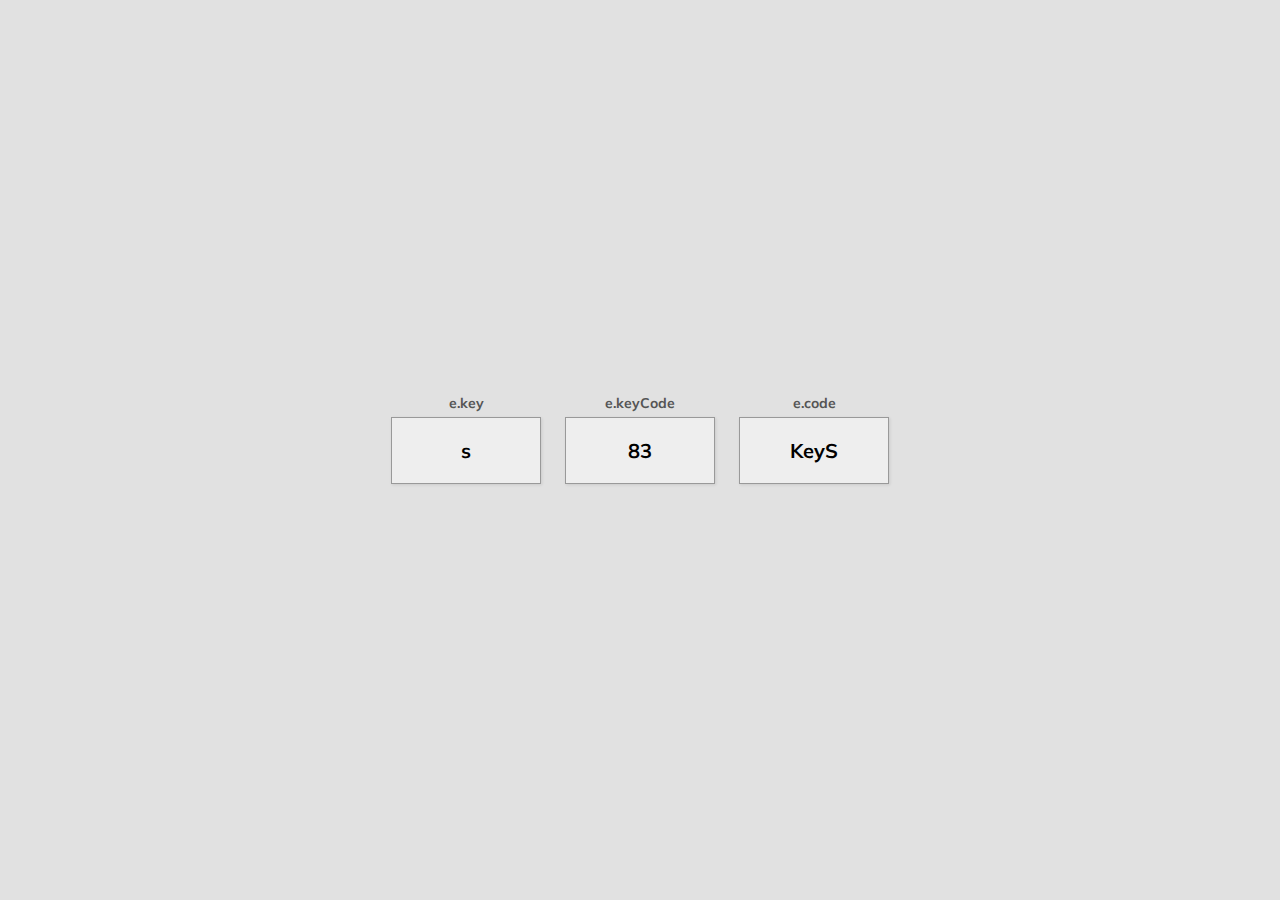
<file: 07-events-docs/event-keycodes-start/index.html>
<!DOCTYPE html>
<html lang="en">
  <head>
    <meta charset="UTF-8" />
    <meta name="viewport" content="width=device-width, initial-scale=1.0" />
    <link rel="stylesheet" href="style.css" />
    <title>Event KeyCodes</title>
  </head>
  <body>
    <div id="insert">
      <!-- Press and key to get the keycode -->
        <div class="key">
          s
          <small>e.key</small>
        </div>

        <div class="key">
          83
          <small>e.keyCode</small>
        </div>

        <div class="key">
          KeyS
          <small>e.code</small>
        </div>
      </div>
    <script src="script.js"></script>
  </body>
</html>
</file>
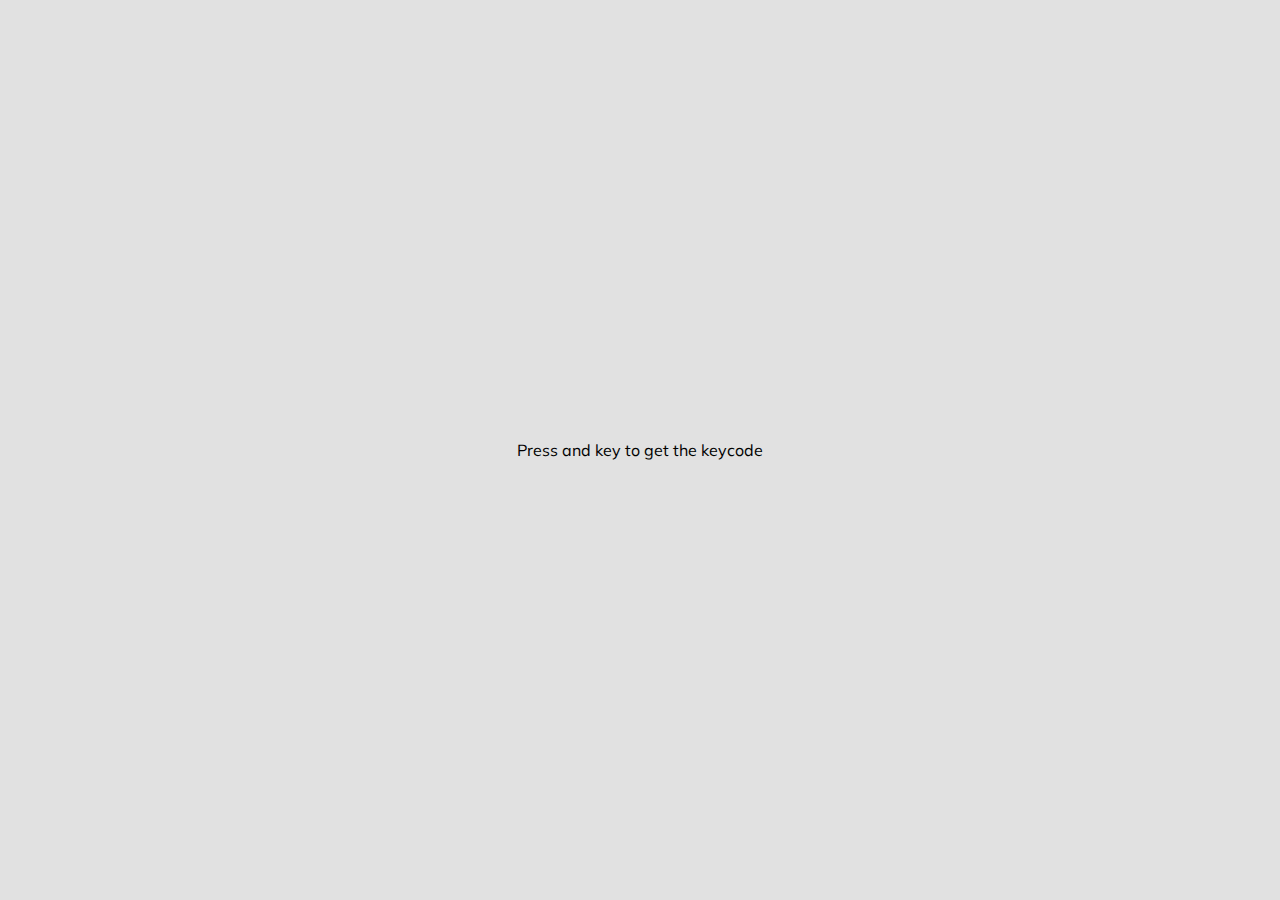
<file: 07-events-docs/event-keycodes/index.html>
<!DOCTYPE html>
<html lang="en">
  <head>
    <meta charset="UTF-8" />
    <meta name="viewport" content="width=device-width, initial-scale=1.0" />
    <link rel="stylesheet" href="style.css" />
    <title>Event KeyCodes</title>
  </head>
  <body>
    <div id="insert">Press and key to get the keycode</div>
    <script src="script.js"></script>
  </body>
</html>
</file>
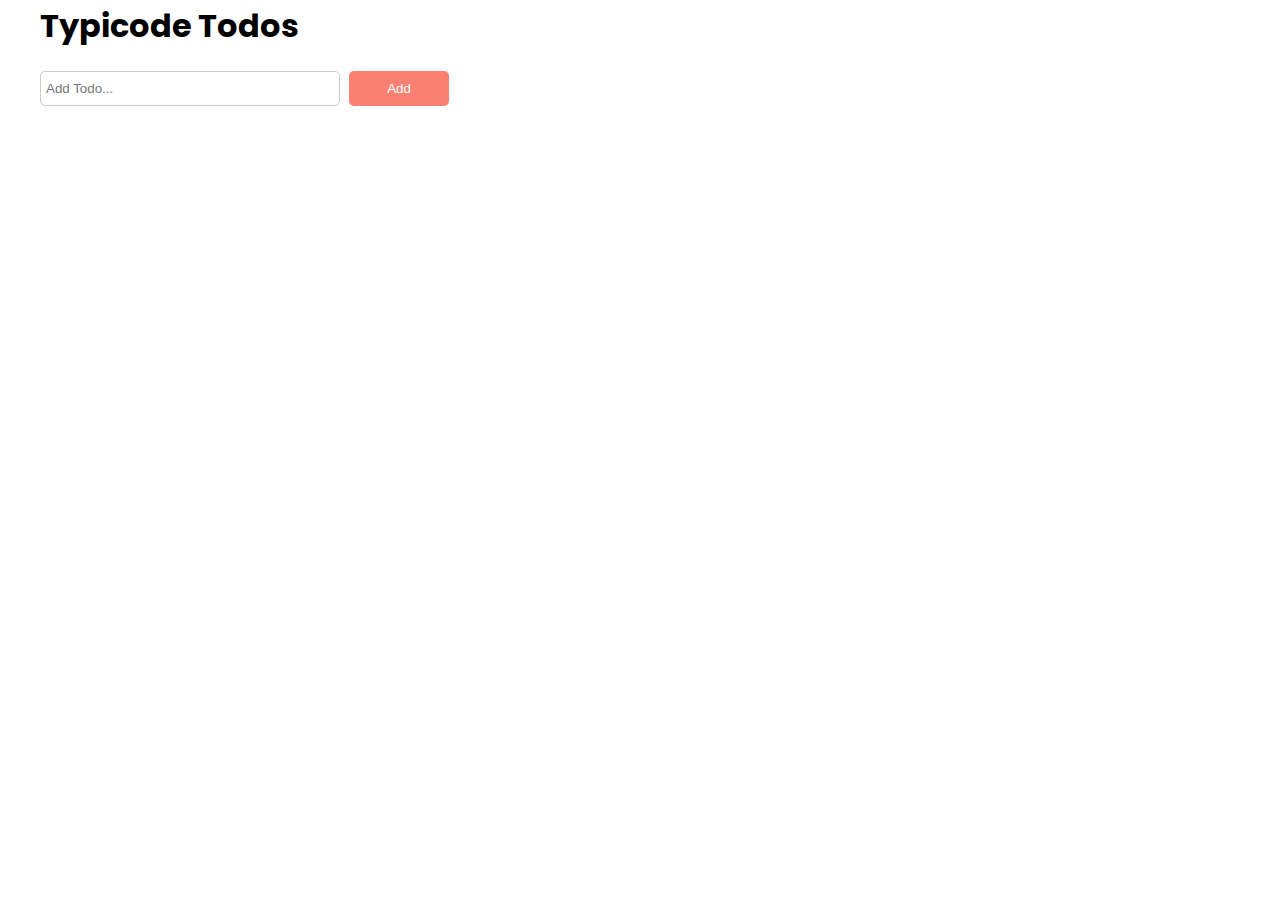
<file: 10-fetch-api-async-await-docs/typicode-todos-start/index.html>
<!DOCTYPE html>
<html lang="en">
  <head>
    <meta charset="UTF-8" />
    <meta http-equiv="X-UA-Compatible" content="IE=edge" />
    <meta name="viewport" content="width=device-width, initial-scale=1.0" />
    <link rel="stylesheet" href="style.css" />
    <title>Typicode Todos</title>
  </head>
  <body>
    <div class="container">
      <header>
        <h1>Typicode Todos</h1>
      </header>
      <main>
        <form id="todo-form">
          <input type="text" id="title" placeholder="Add Todo..." />
          <button id="add" type="submit">Add</button>
        </form>

        <div id="todo-list"></div>
      </main>
    </div>

    <script src="./script.js"></script>
  </body>
</html>
</file>
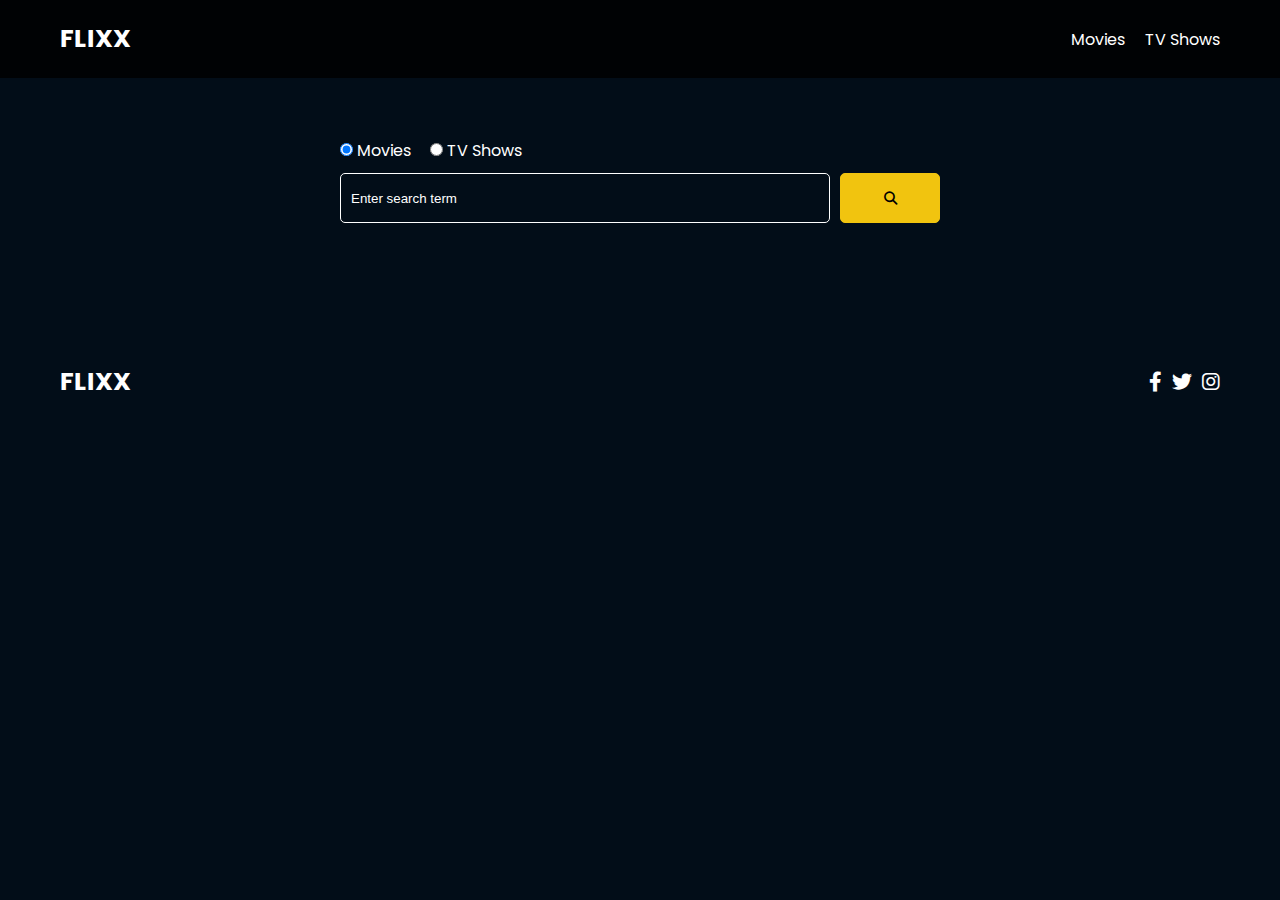
<file: 11-flixx-app-project-docs/flixx-app/search.html>
<!DOCTYPE html>
<html lang="en">
  <head>
    <meta charset="UTF-8" />
    <meta http-equiv="X-UA-Compatible" content="IE=edge" />
    <meta name="viewport" content="width=device-width, initial-scale=1.0" />
    <link rel="preconnect" href="https://fonts.googleapis.com" />
    <link rel="preconnect" href="https://fonts.gstatic.com" crossorigin />
    <link
      href="https://fonts.googleapis.com/css2?family=Poppins:wght@300;400;700&display=swap"
      rel="stylesheet"
    />
    <link rel="stylesheet" href="lib/fontawesome.css" />
    <link rel="stylesheet" href="css/style.css" />
    <link rel="stylesheet" href="css/spinner.css" />
    <script src="js/script.js" defer></script>
    <title>Flixx | Search Movies & Shows</title>
  </head>
  <body>
    <header class="main-header">
      <div class="container">
        <div class="logo"><a href="/">FLIXX</a></div>
        <nav>
          <ul>
            <li>
              <a class="nav-link" href="/">Movies</a>
            </li>
            <li>
              <a class="nav-link" href="/shows.html">TV Shows</a>
            </li>
          </ul>
        </nav>
      </div>
    </header>

    <!-- Search Movies -->
    <section class="search">
      <div class="container">
        <div id="alert"></div>
        <form action="/search.html" class="search-form">
          <div class="search-radio">
            <input type="radio" id="movie" name="type" value="movie" checked />
            <label for="movies">Movies</label>
            <input type="radio" id="tv" name="type" value="tv" />
            <label for="shows">TV Shows</label>
          </div>
          <div class="search-flex">
            <input
              type="text"
              name="search-term"
              id="search-term"
              placeholder="Enter search term"
            />
            <button class="btn" type="submit">
              <i class="fas fa-search"></i>
            </button>
          </div>
        </form>
      </div>
    </section>

    <!-- Search Results -->
    <section id="search-results-wrapper" class="container">
      <heading id="search-results-heading"></heading>
      <div id="search-results" class="grid">
        
      </div>
      <div id="pagination"></div>
    </section>

    <!-- Footer -->
    <footer class="main-footer">
      <div class="container">
        <div class="logo"><span>FLIXX</span></div>
        <div class="social-links">
          <a href="https://www.facebook.com" target="_blank"
            ><i class="fab fa-facebook-f"></i
          ></a>
          <a href="https://www.twitter.com" target="_blank"
            ><i class="fab fa-twitter"></i
          ></a>
          <a href="https://www.instagram.com" target="_blank"
            ><i class="fab fa-instagram"></i
          ></a>
        </div>
      </div>
    </footer>

    <div class="spinner"></div>
  </body>
</html>
</file>
<file: 07-events-docs/event-keycodes-start/style.css>
@import url('https://fonts.googleapis.com/css?family=Muli&display=swap');

* {
  box-sizing: border-box;
}

body {
  background-color: #e1e1e1;
  font-family: 'Muli', sans-serif;
  display: flex;
  align-items: center;
  justify-content: center;
  text-align: center;
  height: 100vh;
  overflow: hidden;
  margin: 0;
}

.key {
  border: 1px solid #999;
  background-color: #eee;
  box-shadow: 1px 1px 3px rgba(0, 0, 0, 0.1);
  display: inline-flex;
  align-items: center;
  font-size: 20px;
  font-weight: bold;
  padding: 20px;
  flex-direction: column;
  margin: 10px;
  min-width: 150px;
  position: relative;
}

.key small {
  position: absolute;
  top: -24px;
  left: 0;
  text-align: center;
  width: 100%;
  color: #555;
  font-size: 14px;
}
</file>
<file: 07-events-docs/event-keycodes/style.css>
@import url('https://fonts.googleapis.com/css?family=Muli&display=swap');

* {
  box-sizing: border-box;
}

body {
  background-color: #e1e1e1;
  font-family: 'Muli', sans-serif;
  display: flex;
  align-items: center;
  justify-content: center;
  text-align: center;
  height: 100vh;
  overflow: hidden;
  margin: 0;
}

.key {
  border: 1px solid #999;
  background-color: #eee;
  box-shadow: 1px 1px 3px rgba(0, 0, 0, 0.1);
  display: inline-flex;
  align-items: center;
  font-size: 20px;
  font-weight: bold;
  padding: 20px;
  flex-direction: column;
  margin: 10px;
  min-width: 150px;
  position: relative;
}

.key small {
  position: absolute;
  top: -24px;
  left: 0;
  text-align: center;
  width: 100%;
  color: #555;
  font-size: 14px;
}
</file>
<file: 10-fetch-api-async-await-docs/typicode-todos-start/style.css>
@import url('https://fonts.googleapis.com/css2?family=Poppins:wght@300;400;600;700&display=swap');

*,
*:before,
*:after {
  box-sizing: border-box;
  padding: 0;
  margin: 0;
}

body {
  font-family: 'Poppins';
  line-height: 1.6;
  padding: 0 40px;
}

header {
  margin-bottom: 20px;
}

button {
  padding: 10px;
  background: salmon;
  color: white;
  border-radius: 5px;
  width: 100px;
  border: none;
}

input[type='text'] {
  padding: 5px;
  border-radius: 5px;
  width: 300px;
  height: 35px;
  border: 1px #ccc solid;
  margin-right: 5px;
}

#todo-list {
  display: flex;
  flex-wrap: wrap;
  margin-top: 20px;
}

#todo-list > div {
  border: 1px #666 solid;
  padding: 10px;
  margin: 5px;
  cursor: pointer;
}

.done {
  background: #ccc;
}
</file>
<file: 11-flixx-app-project-docs/flixx-app/css/style.css>
*,
*::before,
*::after {
  box-sizing: border-box;
  padding: 0;
  margin: 0;
}

:root {
  --color-primary: #020d18;
  --color-secondary: #f1c40f;
}

body {
  font-family: 'Poppins', sans-serif;
  font-size: 16px;
  background: var(--color-primary);
  color: #fff;
  overflow-x: hidden;
}

a {
  color: #fff;
  text-decoration: none;
}

ul {
  list-style: none;
}

.text-primary {
  color: var(--color-secondary);
}

.text-secondary {
  color: var(--color-secondary);
}

.active {
  color: var(--color-secondary);
  font-weight: 700;
}

.back {
  margin-top: 30px;
}

.btn {
  display: inline-block;
  padding: 0.5rem 1rem;
  border: 1px solid var(--color-secondary);
  border-radius: 5px;
  color: #fff;
  cursor: pointer;
  background: transparent;
  transition: all 0.3s ease-in-out;
}

.btn:hover {
  background: var(--color-secondary);
  color: #000;
}

.btn:disabled {
  border-color: #ccc;
  cursor: not-allowed;
}

.btn:disabled:hover {
  background: transparent;
  color: #fff;
}

.container {
  max-width: 1200px;
  width: 100%;
  margin: 0 auto;
  padding: 0 20px;
}

.main-header .container {
  display: flex;
  justify-content: space-between;
  align-items: center;
  padding: 0 20px;
}

.main-header {
  padding: 20px 0;
  background: rgba(0, 0, 0, 0.8);
}

.main-header .logo {
  color: #fff;
  font-size: 25px;
  font-weight: 700;
  text-transform: uppercase;
}

.main-header ul {
  display: flex;
}

.main-header ul li {
  margin-left: 20px;
}

.main-header ul li a {
  font-size: 16px;
}

.main-header ul li a:hover {
  color: var(--color-secondary);
}

/* Grid */
.grid {
  display: grid;
  grid-template-columns: repeat(auto-fit, minmax(250px, 1fr));
  grid-gap: 20px;
}

/* Card */
.card {
  background: #04376b;
  padding: 5px;
}

.card img {
  width: 100%;
}

.card-body {
  padding: 10px;
  font-size: 20px;
}

.card:hover {
  transform: scale(1.05);
  transition: all 0.5s ease-in-out;
  background: #0a4b8f;
}

/* Footer */
.main-footer {
  background: #020d18;
  padding: 20px 0;
  margin-top: 20px;
}

.main-footer .container {
  display: flex;
  justify-content: space-between;
  align-items: center;
}

.main-footer .container .logo {
  color: #fff;
  font-size: 25px;
  font-weight: 700;
  text-transform: uppercase;
}

.main-footer .container .social-links {
  display: flex;
  font-size: 20px;
}

.main-footer .container .social-links a {
  margin-left: 10px;
  color: #fff;
}

.main-footer .container .social-links a:hover {
  color: var(--color-secondary);
}

/* Section: Now Playing */

section.now-playing {
  padding: 60px;
  background: url(../images/showcase-bg.jpg) no-repeat center center/cover;
}

section h2 {
  margin: 20px 0;
  text-align: center;
  text-transform: uppercase;
}

/* Slider */
.swiper {
  width: 100%;
  height: 50%;
}

.swiper-slide {
  text-align: center;
  font-size: 18px;
  background: var(--color-primary);
  display: flex;
  flex-direction: column;
  justify-content: center;
  align-items: center;
}

.swiper-slide img {
  display: block;
  width: 100%;
  height: 100%;
  object-fit: cover;
}

.swiper-rating {
  padding: 10px;
}

/* Movie Details */
.details-top {
  display: flex;
  justify-content: space-between;
  align-items: center;
  margin: 50px 0 30px;
}

.details-top img {
  width: 400px;
  height: 100%;
  margin-right: 60px;
  object-fit: cover;
}

.details-top p {
  margin: 20px 0;
}

.details-top .btn {
  margin-top: 20px;
}

.details-bottom {
}

.details-bottom li {
  margin: 15px 0;
  padding-bottom: 8px;
  border-bottom: 1px solid #fff;
  border-color: rgba(255, 255, 255, 0.1);
}

/* Search */
.search {
  padding: 60px;
  margin-bottom: 40px;
}

.search .container {
  display: flex;
  justify-content: center;
  align-items: center;
  flex-direction: column;
}

.search .container h2 {
  margin-bottom: 20px;
}

.search .container form {
  width: 100%;
  max-width: 600px;
}

.search-radio label {
  margin-right: 15px;
}

.search-flex {
  display: flex;
  justify-content: space-between;
  align-items: center;
  margin-top: 10px;
}

.search .container form input[type='text'] {
  flex: 6;
  width: 100%;
  height: 50px;
  padding: 10px;
  margin-right: 10px;
  border: 1px solid #fff;
  border-radius: 5px;
  background: transparent;
  color: #fff;
}

.search .container form input[type='text']::placeholder {
  color: #fff;
}

.search .container form input[type='text']:focus {
  outline: none;
}

.search .container form button {
  flex: 1;
  display: block;
  width: 100%;
  padding: 10px;
  border-radius: 5px;
  height: 50px;
  cursor: pointer;
  background: var(--color-secondary);
  color: #000;
}

.search .container form button:hover {
  background: transparent;
  color: #fff;
}

.pagination {
  margin-top: 20px;
}

.page-counter {
  margin-top: 10px;
}

/* Alert */
.alert {
  background: red;
  padding: 10px 20px;
  margin-bottom: 20px;
  border-radius: 5px;
}

.success {
  background: green;
}

.error {
  background: red;
}
</file>
<file: 11-flixx-app-project-docs/flixx-app/css/spinner.css>
/* Spinner From: https://codepen.io/tbrownvisuals/pen/edGYvx */
.spinner {
  position: fixed;
  z-index: 999;
  height: 2em;
  width: 2em;
  overflow: show;
  margin: auto;
  top: 0;
  left: 0;
  bottom: 0;
  right: 0;
  display: none;
}

.show {
  display: block;
}

/* Transparent Overlay */
.spinner:before {
  content: '';
  display: block;
  position: fixed;
  top: 0;
  left: 0;
  width: 100%;
  height: 100%;
  background: radial-gradient(rgba(20, 20, 20, 0.8), rgba(0, 0, 0, 0.8));

  background: -webkit-radial-gradient(
    rgba(20, 20, 20, 0.8),
    rgba(0, 0, 0, 0.8)
  );
}

/* :not(:required) hides these rules from IE9 and below */
.spinner:not(:required) {
  /* hide "loading..." text */
  font: 0/0 a;
  color: transparent;
  text-shadow: none;
  background-color: transparent;
  border: 0;
}

.spinner:not(:required):after {
  content: '';
  display: block;
  font-size: 10px;
  width: 1em;
  height: 1em;
  margin-top: -0.5em;
  -webkit-animation: spinner 150ms infinite linear;
  -moz-animation: spinner 150ms infinite linear;
  -ms-animation: spinner 150ms infinite linear;
  -o-animation: spinner 150ms infinite linear;
  animation: spinner 150ms infinite linear;
  border-radius: 0.5em;
  -webkit-box-shadow: rgba(255, 255, 255, 0.75) 1.5em 0 0 0,
    rgba(255, 255, 255, 0.75) 1.1em 1.1em 0 0,
    rgba(255, 255, 255, 0.75) 0 1.5em 0 0,
    rgba(255, 255, 255, 0.75) -1.1em 1.1em 0 0,
    rgba(255, 255, 255, 0.75) -1.5em 0 0 0,
    rgba(255, 255, 255, 0.75) -1.1em -1.1em 0 0,
    rgba(255, 255, 255, 0.75) 0 -1.5em 0 0,
    rgba(255, 255, 255, 0.75) 1.1em -1.1em 0 0;
  box-shadow: rgba(255, 255, 255, 0.75) 1.5em 0 0 0,
    rgba(255, 255, 255, 0.75) 1.1em 1.1em 0 0,
    rgba(255, 255, 255, 0.75) 0 1.5em 0 0,
    rgba(255, 255, 255, 0.75) -1.1em 1.1em 0 0,
    rgba(255, 255, 255, 0.75) -1.5em 0 0 0,
    rgba(255, 255, 255, 0.75) -1.1em -1.1em 0 0,
    rgba(255, 255, 255, 0.75) 0 -1.5em 0 0,
    rgba(255, 255, 255, 0.75) 1.1em -1.1em 0 0;
}

/* Animation */

@-webkit-keyframes spinner {
  0% {
    -webkit-transform: rotate(0deg);
    -moz-transform: rotate(0deg);
    -ms-transform: rotate(0deg);
    -o-transform: rotate(0deg);
    transform: rotate(0deg);
  }
  100% {
    -webkit-transform: rotate(360deg);
    -moz-transform: rotate(360deg);
    -ms-transform: rotate(360deg);
    -o-transform: rotate(360deg);
    transform: rotate(360deg);
  }
}
@-moz-keyframes spinner {
  0% {
    -webkit-transform: rotate(0deg);
    -moz-transform: rotate(0deg);
    -ms-transform: rotate(0deg);
    -o-transform: rotate(0deg);
    transform: rotate(0deg);
  }
  100% {
    -webkit-transform: rotate(360deg);
    -moz-transform: rotate(360deg);
    -ms-transform: rotate(360deg);
    -o-transform: rotate(360deg);
    transform: rotate(360deg);
  }
}
@-o-keyframes spinner {
  0% {
    -webkit-transform: rotate(0deg);
    -moz-transform: rotate(0deg);
    -ms-transform: rotate(0deg);
    -o-transform: rotate(0deg);
    transform: rotate(0deg);
  }
  100% {
    -webkit-transform: rotate(360deg);
    -moz-transform: rotate(360deg);
    -ms-transform: rotate(360deg);
    -o-transform: rotate(360deg);
    transform: rotate(360deg);
  }
}
@keyframes spinner {
  0% {
    -webkit-transform: rotate(0deg);
    -moz-transform: rotate(0deg);
    -ms-transform: rotate(0deg);
    -o-transform: rotate(0deg);
    transform: rotate(0deg);
  }
  100% {
    -webkit-transform: rotate(360deg);
    -moz-transform: rotate(360deg);
    -ms-transform: rotate(360deg);
    -o-transform: rotate(360deg);
    transform: rotate(360deg);
  }
}
</file>
